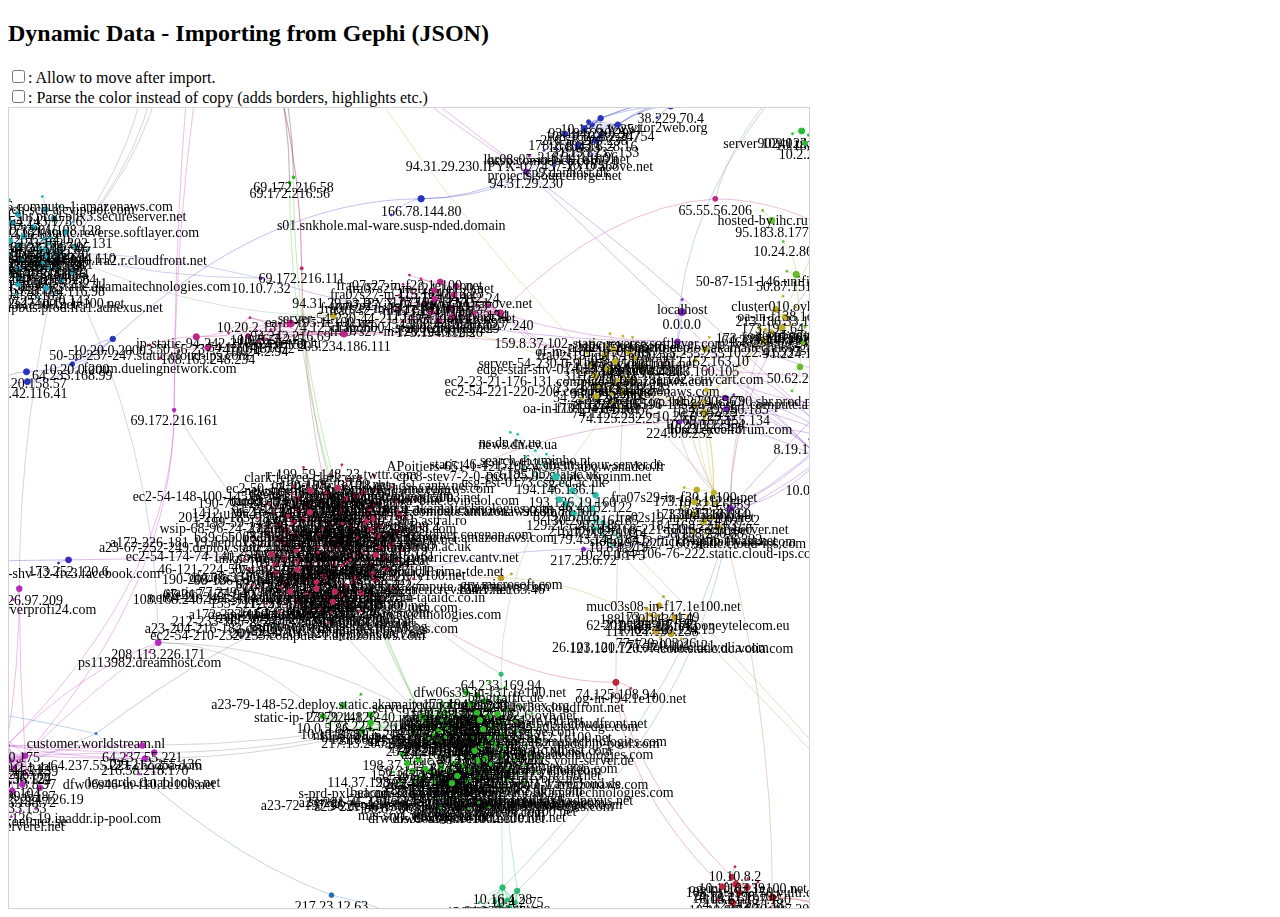
<file: WebContent/external/gephi_test/index.html>
<!DOCTYPE html>
<!-- saved from url=(0044)http://kenedict.com/networks/worldcup14/vis/ , thanks Andre!-->
<html><head><meta http-equiv="content-type" content="text/html; charset=UTF8">
    <title>Dynamic Data - Importing from Gephi (JSON)</title>
    <script type="text/javascript" src="./vis.js"></script>
    <link type="text/css" rel="stylesheet" href="./vis.css">

    <style type="text/css">
        #mynetwork {
            width: 800px;
            height: 800px;
            border: 1px solid lightgray;
        }

        div.nodeContent {
            position: relative;
            border: 1px solid lightgray;
            width:480px;
            height:780px;
            margin-top: -802px;
            margin-left: 810px;
            padding:10px;
        }

        pre {padding: 5px; margin: 5px; }
        .string { color: green; }
        .number { color: darkorange; }
        .boolean { color: blue; }
        .null { color: magenta; }
        .key { color: red; }
    </style>
</head>

<body>

<h2>Dynamic Data - Importing from Gephi (JSON)</h2>
<!-- 
<div style="width:700px; font-size:14px; text-align: justify;">
    This example shows how to import a JSON file exported by Gephi. The two options available for the import are
    available through the checkboxes. You can download the Gephi JSON exporter here:
    <a href="https://marketplace.gephi.org/plugin/json-exporter/" target="_blank">https://marketplace.gephi.org/plugin/json-exporter/</a>.
    All of Gephi's attributes are also contained within the node elements. This means you can access all of this data through the DataSet.
    <br />
</div>
 -->

<input type="checkbox" id="allowedToMove">: Allow to move after import. <br/>
<input type="checkbox"  id="parseColor">: Parse the color instead of copy (adds borders, highlights etc.)
<div id="mynetwork"></div>
 <!-- 
<div class="nodeContent"><h4>Node Content:</h4> <pre id="nodeContent"></pre></div>
 -->

<script type="text/javascript">
var network;

var nodes = new vis.DataSet();
var edges = new vis.DataSet();
var gephiImported;
var allowedToMoveCheckbox = document.getElementById("allowedToMove");
allowedToMoveCheckbox.onchange = redrawAll;

var parseColorCheckbox = document.getElementById("parseColor");
parseColorCheckbox.onchange = redrawAll;

var nodeContent = document.getElementById("nodeContent");

loadJSON("./test.json",redrawAll);

var container = document.getElementById('mynetwork');
var data = {
    nodes: nodes,
    edges: edges
};
var options = {
    nodes: {
        shape: 'dot',
        fontFace: "Tahoma"
    },
    edges: {
        width: 0.15,
        inheritColor: "from"
    },
    tooltip: {
        delay: 200,
        fontSize: 12,
        color: {
            background: "#fff"
        }
    },
    smoothCurves: {dynamic:false, type: "continuous"},
    stabilize: false,
    physics: {barnesHut: {gravitationalConstant: -10000, springConstant: 0.002, springLength: 150}},
    hideEdgesOnDrag: true
};

network = new vis.Network(container, data, options);

/**
 * This function fills the DataSets. These DataSets will update the network.
 */
function redrawAll(gephiJSON) {
    if (gephiJSON.nodes === undefined) {
        gephiJSON = gephiImported;
    }
    else {
        gephiImported = gephiJSON;
    }

    nodes.clear();
    edges.clear();

    var allowedToMove = allowedToMoveCheckbox.checked;
    var parseColor = parseColorCheckbox.checked;
    var parsed = vis.network.gephiParser.parseGephi(gephiJSON, {allowedToMove:allowedToMove, parseColor:parseColor});

    // add the parsed data to the DataSets.
    nodes.add(parsed.nodes);
    edges.add(parsed.edges);

    var data = nodes.get(2); // get the data from node 2
    nodeContent.innerHTML = syntaxHighlight(data); // show the data in the div
    network.zoomExtent(); // zoom to fit
}

// from http://stackoverflow.com/questions/4810841/how-can-i-pretty-print-json-using-javascript
function syntaxHighlight(json) {
    if (typeof json != 'string') {
        json = JSON.stringify(json, undefined, 2);
    }
    json = json.replace(/&/g, '&amp;').replace(/</g, '&lt;').replace(/>/g, '&gt;');
    return json.replace(/("(\\u[a-zA-Z0-9]{4}|\\[^u]|[^\\"])*"(\s*:)?|\b(true|false|null)\b|-?\d+(?:\.\d*)?(?:[eE][+\-]?\d+)?)/g, function (match) {
        var cls = 'number';
        if (/^"/.test(match)) {
            if (/:$/.test(match)) {
                cls = 'key';
            } else {
                cls = 'string';
            }
        } else if (/true|false/.test(match)) {
            cls = 'boolean';
        } else if (/null/.test(match)) {
            cls = 'null';
        }
        return '<span class="' + cls + '">' + match + '</span>';
    });
}

function loadJSON(path, success, error) {
    var xhr = new XMLHttpRequest();
    xhr.onreadystatechange = function() {
        if (xhr.readyState === 4) {
            if (xhr.status === 200) {
                success(JSON.parse(xhr.responseText));
            }
            else {
                error(xhr);
            }
        }
    };
    xhr.open("GET", path, true);
    xhr.send();
}

</script>



</body></html>
</file>
<file: WebContent/external/gephi_test/vis.css>
.vis .overlay {
  position: absolute;
  top: 0;
  left: 0;
  width: 100%;
  height: 100%;

  /* Must be displayed above for example selected Timeline items */
  z-index: 10;
}

.vis-active {
  box-shadow: 0 0 10px #86d5f8;
}

/* override some bootstrap styles screwing up the timelines css */

.vis [class*="span"] {
  min-height: 0;
  width: auto;
}

.vis.timeline {
}


.vis.timeline.root {
  position: relative;
  border: 1px solid #bfbfbf;

  overflow: hidden;
  padding: 0;
  margin: 0;

  box-sizing: border-box;
}

.vis.timeline .vispanel {
  position: absolute;

  padding: 0;
  margin: 0;

  box-sizing: border-box;
}

.vis.timeline .vispanel.center,
.vis.timeline .vispanel.left,
.vis.timeline .vispanel.right,
.vis.timeline .vispanel.top,
.vis.timeline .vispanel.bottom {
  border: 1px #bfbfbf;
}

.vis.timeline .vispanel.center,
.vis.timeline .vispanel.left,
.vis.timeline .vispanel.right {
  border-top-style: solid;
  border-bottom-style: solid;
  overflow: hidden;
}

.vis.timeline .vispanel.center,
.vis.timeline .vispanel.top,
.vis.timeline .vispanel.bottom {
  border-left-style: solid;
  border-right-style: solid;
}

.vis.timeline .background {
  overflow: hidden;
}

.vis.timeline .vispanel > .content {
  position: relative;
}

.vis.timeline .vispanel .shadow {
  position: absolute;
  width: 100%;
  height: 1px;
  box-shadow: 0 0 10px rgba(0,0,0,0.8);
  /* TODO: find a nice way to ensure shadows are drawn on top of items
  z-index: 1;
  */
}

.vis.timeline .vispanel .shadow.top {
  top: -1px;
  left: 0;
}

.vis.timeline .vispanel .shadow.bottom {
  bottom: -1px;
  left: 0;
}

.vis.timeline .labelset {
  position: relative;

  overflow: hidden;

  box-sizing: border-box;
}

.vis.timeline .labelset .vlabel {
  position: relative;
  left: 0;
  top: 0;
  width: 100%;
  color: #4d4d4d;

  box-sizing: border-box;
}

.vis.timeline .labelset .vlabel {
  border-bottom: 1px solid #bfbfbf;
}

.vis.timeline .labelset .vlabel:last-child {
  border-bottom: none;
}

.vis.timeline .labelset .vlabel .inner {
  display: inline-block;
  padding: 5px;
}

.vis.timeline .labelset .vlabel .inner.hidden {
  padding: 0;
}


.vis.timeline .itemset {
  position: relative;
  padding: 0;
  margin: 0;

  box-sizing: border-box;
}

.vis.timeline .itemset .background,
.vis.timeline .itemset .foreground {
  position: absolute;
  width: 100%;
  height: 100%;
  overflow: visible;
}

.vis.timeline .axis {
  position: absolute;
  width: 100%;
  height: 0;
  left: 0;
  z-index: 1;
}

.vis.timeline  .foreground .group {
  position: relative;
  box-sizing: border-box;
  border-bottom: 1px solid #bfbfbf;
}

.vis.timeline  .foreground .group:last-child {
  border-bottom: none;
}


.vis.timeline .item {
  position: absolute;
  color: #1A1A1A;
  border-color: #97B0F8;
  border-width: 1px;
  background-color: #D5DDF6;
  display: inline-block;
  padding: 5px;
}

.vis.timeline .item.selected {
  border-color: #FFC200;
  background-color: #FFF785;

  /* z-index must be higher than the z-index of custom time bar and current time bar */
  z-index: 2;
}

.vis.timeline .editable .item.selected {
  cursor: move;
}

.vis.timeline .item.point.selected {
  background-color: #FFF785;
}

.vis.timeline .item.box {
  text-align: center;
  border-style: solid;
  border-radius: 2px;
}

.vis.timeline .item.point {
  background: none;
}

.vis.timeline .item.dot {
  position: absolute;
  padding: 0;
  border-width: 4px;
  border-style: solid;
  border-radius: 4px;
}

.vis.timeline .item.range {
  border-style: solid;
  border-radius: 2px;
  box-sizing: border-box;
}

.vis.timeline .item.background {
  overflow: hidden;
  border: none;
  background-color: rgba(213, 221, 246, 0.4);
  box-sizing: border-box;
  padding: 0;
  margin: 0;
}

.vis.timeline .item.range .content {
  position: relative;
  display: inline-block;
  max-width: 100%;
  overflow: hidden;
}

.vis.timeline .item.background .content {
  position: absolute;
  display: inline-block;
  overflow: hidden;
  max-width: 100%;
  margin: 5px;
}

.vis.timeline .item.line {
  padding: 0;
  position: absolute;
  width: 0;
  border-left-width: 1px;
  border-left-style: solid;
}

.vis.timeline .item .content {
  white-space: nowrap;
  overflow: hidden;
}

.vis.timeline .item .delete {
  background: url('img/timeline/delete.png') no-repeat top center;
  position: absolute;
  width: 24px;
  height: 24px;
  top: 0;
  right: -24px;
  cursor: pointer;
}

.vis.timeline .item.range .drag-left {
  position: absolute;
  width: 24px;
  height: 100%;
  top: 0;
  left: -4px;

  cursor: w-resize;
}

.vis.timeline .item.range .drag-right {
  position: absolute;
  width: 24px;
  height: 100%;
  top: 0;
  right: -4px;

  cursor: e-resize;
}

.vis.timeline .timeaxis {
  position: relative;
  overflow: hidden;
}

.vis.timeline .timeaxis.foreground {
  top: 0;
  left: 0;
  width: 100%;
}

.vis.timeline .timeaxis.background {
  position: absolute;
  top: 0;
  left: 0;
  width: 100%;
  height: 100%;
}

.vis.timeline .timeaxis .text {
  position: absolute;
  color: #4d4d4d;
  padding: 3px;
  white-space: nowrap;
}

.vis.timeline .timeaxis .text.measure {
  position: absolute;
  padding-left: 0;
  padding-right: 0;
  margin-left: 0;
  margin-right: 0;
  visibility: hidden;
}

.vis.timeline .timeaxis .grid.vertical {
  position: absolute;
  border-left: 1px solid;
}

.vis.timeline .timeaxis .grid.minor {
  border-color: #e5e5e5;
}

.vis.timeline .timeaxis .grid.major {
  border-color: #bfbfbf;
}

.vis.timeline .currenttime {
  background-color: #FF7F6E;
  width: 2px;
  z-index: 1;
}
.vis.timeline .customtime {
  background-color: #6E94FF;
  width: 2px;
  cursor: move;
  z-index: 1;
}
.vis.timeline.root {
  /*
  -webkit-transition: height .4s ease-in-out;
  transition:         height .4s ease-in-out;
  */
}

.vis.timeline .vispanel {
  /*
  -webkit-transition: height .4s ease-in-out, top .4s ease-in-out;
  transition:         height .4s ease-in-out, top .4s ease-in-out;
  */
}

.vis.timeline .axis {
  /*
  -webkit-transition: top .4s ease-in-out;
  transition:         top .4s ease-in-out;
  */
}

/* TODO: get animation working nicely

.vis.timeline .item {
  -webkit-transition: top .4s ease-in-out;
  transition:         top .4s ease-in-out;
}

.vis.timeline .item.line {
  -webkit-transition: height .4s ease-in-out, top .4s ease-in-out;
  transition:         height .4s ease-in-out, top .4s ease-in-out;
}
/**/

.vis.timeline .vispanel.background.horizontal .grid.horizontal {
    position: absolute;
    width: 100%;
    height: 0;
    border-bottom: 1px solid;
}

.vis.timeline .vispanel.background.horizontal .grid.minor {
    border-color: #e5e5e5;
}

.vis.timeline .vispanel.background.horizontal .grid.major {
    border-color: #bfbfbf;
}


.vis.timeline .dataaxis .yAxis.major {
    width: 100%;
    position: absolute;
    color: #4d4d4d;
    white-space: nowrap;
}

.vis.timeline .dataaxis .yAxis.major.measure{
    padding: 0px 0px 0px 0px;
    margin: 0px 0px 0px 0px;
    border: 0px;
    visibility: hidden;
    width: auto;
}


.vis.timeline .dataaxis .yAxis.minor{
    position: absolute;
    width: 100%;
    color: #bebebe;
    white-space: nowrap;
}

.vis.timeline .dataaxis .yAxis.minor.measure{
    padding: 0px 0px 0px 0px;
    margin: 0px 0px 0px 0px;
    border: 0px;
    visibility: hidden;
    width: auto;
}

.vis.timeline .dataaxis .yAxis.title{
    position: absolute;
    color: #4d4d4d;
    white-space: nowrap;
    bottom: 20px;
    text-align: center;
}

.vis.timeline .dataaxis .yAxis.title.measure{
    padding: 0px 0px 0px 0px;
    margin: 0px 0px 0px 0px;
    visibility: hidden;
    width: auto;
}

.vis.timeline .dataaxis .yAxis.title.left {
    bottom: 0px;
    -webkit-transform-origin: left top;
    -moz-transform-origin: left top;
    -ms-transform-origin: left top;
    -o-transform-origin: left top;
    transform-origin: left bottom;
    -webkit-transform: rotate(-90deg);
    -moz-transform: rotate(-90deg);
    -ms-transform: rotate(-90deg);
    -o-transform: rotate(-90deg);
    transform: rotate(-90deg);
}

.vis.timeline .dataaxis .yAxis.title.right {
    bottom: 0px;
    -webkit-transform-origin: right bottom;
    -moz-transform-origin: right bottom;
    -ms-transform-origin: right bottom;
    -o-transform-origin: right bottom;
    transform-origin: right bottom;
    -webkit-transform: rotate(90deg);
    -moz-transform: rotate(90deg);
    -ms-transform: rotate(90deg);
    -o-transform: rotate(90deg);
    transform: rotate(90deg);
}

.vis.timeline .legend {
    background-color: rgba(247, 252, 255, 0.65);
    padding: 5px;
    border-color: #b3b3b3;
    border-style:solid;
    border-width: 1px;
    box-shadow: 2px 2px 10px rgba(154, 154, 154, 0.55);
}

.vis.timeline .legendText {
    /*font-size: 10px;*/
    white-space: nowrap;
    display: inline-block
}
.vis.timeline .graphGroup0 {
    fill:#4f81bd;
    fill-opacity:0;
    stroke-width:2px;
    stroke: #4f81bd;
}

.vis.timeline .graphGroup1 {
    fill:#f79646;
    fill-opacity:0;
    stroke-width:2px;
    stroke: #f79646;
}

.vis.timeline .graphGroup2 {
    fill: #8c51cf;
    fill-opacity:0;
    stroke-width:2px;
    stroke: #8c51cf;
}

.vis.timeline .graphGroup3 {
    fill: #75c841;
    fill-opacity:0;
    stroke-width:2px;
    stroke: #75c841;
}

.vis.timeline .graphGroup4 {
    fill: #ff0100;
    fill-opacity:0;
    stroke-width:2px;
    stroke: #ff0100;
}

.vis.timeline .graphGroup5 {
    fill: #37d8e6;
    fill-opacity:0;
    stroke-width:2px;
    stroke: #37d8e6;
}

.vis.timeline .graphGroup6 {
    fill: #042662;
    fill-opacity:0;
    stroke-width:2px;
    stroke: #042662;
}

.vis.timeline .graphGroup7 {
    fill:#00ff26;
    fill-opacity:0;
    stroke-width:2px;
    stroke: #00ff26;
}

.vis.timeline .graphGroup8 {
    fill:#ff00ff;
    fill-opacity:0;
    stroke-width:2px;
    stroke: #ff00ff;
}

.vis.timeline .graphGroup9 {
    fill: #8f3938;
    fill-opacity:0;
    stroke-width:2px;
    stroke: #8f3938;
}

.vis.timeline .fill {
    fill-opacity:0.1;
    stroke: none;
}


.vis.timeline .bar {
    fill-opacity:0.5;
    stroke-width:1px;
}

.vis.timeline .point {
    stroke-width:2px;
    fill-opacity:1.0;
}


.vis.timeline .legendBackground {
    stroke-width:1px;
    fill-opacity:0.9;
    fill: #ffffff;
    stroke: #c2c2c2;
}


.vis.timeline .outline {
    stroke-width:1px;
    fill-opacity:1;
    fill: #ffffff;
    stroke: #e5e5e5;
}

.vis.timeline .iconFill {
    fill-opacity:0.3;
    stroke: none;
}



div.network-manipulationDiv {
  border-width: 0;
  border-bottom: 1px;
  border-style:solid;
  border-color: #d6d9d8;
  background: #ffffff; /* Old browsers */
  background: -moz-linear-gradient(top,  #ffffff 0%, #fcfcfc 48%, #fafafa 50%, #fcfcfc 100%); /* FF3.6+ */
  background: -webkit-gradient(linear, left top, left bottom, color-stop(0%,#ffffff), color-stop(48%,#fcfcfc), color-stop(50%,#fafafa), color-stop(100%,#fcfcfc)); /* Chrome,Safari4+ */
  background: -webkit-linear-gradient(top,  #ffffff 0%,#fcfcfc 48%,#fafafa 50%,#fcfcfc 100%); /* Chrome10+,Safari5.1+ */
  background: -o-linear-gradient(top,  #ffffff 0%,#fcfcfc 48%,#fafafa 50%,#fcfcfc 100%); /* Opera 11.10+ */
  background: -ms-linear-gradient(top,  #ffffff 0%,#fcfcfc 48%,#fafafa 50%,#fcfcfc 100%); /* IE10+ */
  background: linear-gradient(to bottom,  #ffffff 0%,#fcfcfc 48%,#fafafa 50%,#fcfcfc 100%); /* W3C */
  filter: progid:DXImageTransform.Microsoft.gradient( startColorstr='#ffffff', endColorstr='#fcfcfc',GradientType=0 ); /* IE6-9 */

  position: absolute;
  left: 0;
  top: 0;
  width: 100%;
  height: 30px;
}

div.network-manipulation-editMode {
  position:absolute;
  left: 0;
  top: 0;
  height: 30px;
  margin-top:20px;
}

div.network-manipulation-closeDiv {
  position:absolute;
  right: 0;
  top: 0;
  width: 30px;
  height: 30px;

  background-position: 20px 3px;
  background-repeat: no-repeat;
  background-image: url("img/network/cross.png");
  cursor: pointer;
  -webkit-touch-callout: none;
  -webkit-user-select: none;
  -khtml-user-select: none;
  -moz-user-select: none;
  -ms-user-select: none;
  user-select: none;
}

div.network-manipulation-closeDiv:hover {
  opacity: 0.6;
}

span.network-manipulationUI {
  font-family: verdana;
  font-size: 12px;
  -moz-border-radius: 15px;
  border-radius: 15px;
  display:inline-block;
  background-position: 0px 0px;
  background-repeat:no-repeat;
  height:24px;
  margin: -14px 0px 0px 10px;
  vertical-align:middle;
  cursor: pointer;
  padding: 0px 8px 0px 8px;
  -webkit-touch-callout: none;
  -webkit-user-select: none;
  -khtml-user-select: none;
  -moz-user-select: none;
  -ms-user-select: none;
  user-select: none;
}

span.network-manipulationUI:hover {
  box-shadow: 1px 1px 8px rgba(0, 0, 0, 0.20);
}

span.network-manipulationUI:active {
  box-shadow: 1px 1px 8px rgba(0, 0, 0, 0.50);
}

span.network-manipulationUI.back {
  background-image: url("img/network/backIcon.png");
}

span.network-manipulationUI.none:hover {
  box-shadow: 1px 1px 8px rgba(0, 0, 0, 0.0);
  cursor: default;
}
span.network-manipulationUI.none:active {
  box-shadow: 1px 1px 8px rgba(0, 0, 0, 0.0);
}
span.network-manipulationUI.none {
  padding: 0;
}
span.network-manipulationUI.notification{
  margin: 2px;
  font-weight: bold;
}

span.network-manipulationUI.add {
  background-image: url("img/network/addNodeIcon.png");
}

span.network-manipulationUI.edit {
  background-image: url("img/network/editIcon.png");
}

span.network-manipulationUI.edit.editmode {
  background-color: #fcfcfc;
  border-style:solid;
  border-width:1px;
  border-color: #cccccc;
}

span.network-manipulationUI.connect {
  background-image: url("img/network/connectIcon.png");
}

span.network-manipulationUI.delete {
  background-image: url("img/network/deleteIcon.png");
}
/* top right bottom left */
span.network-manipulationLabel {
  margin: 0px 0px 0px 23px;
  line-height: 25px;
}
div.network-seperatorLine {
  display:inline-block;
  width:1px;
  height:20px;
  background-color: #bdbdbd;
  margin: 5px 7px 0px 15px;
}

div.network-navigation_wrapper {
  position: absolute;
  left: 0;
  top: 0;
  width: 100%;
  height: 100%;
}
div.network-navigation {
    width:34px;
    height:34px;
    -moz-border-radius: 17px;
    border-radius: 17px;
    position:absolute;
    display:inline-block;
    background-position: 2px 2px;
    background-repeat:no-repeat;
    cursor: pointer;
    -webkit-touch-callout: none;
    -webkit-user-select: none;
    -khtml-user-select: none;
    -moz-user-select: none;
    -ms-user-select: none;
    user-select: none;
}

div.network-navigation:hover {
    box-shadow: 0px 0px 3px 3px rgba(56, 207, 21, 0.30);
}

div.network-navigation:active {
    box-shadow: 0px 0px 1px 3px rgba(56, 207, 21, 0.95);
}

div.network-navigation.up {
    background-image: url("img/network/upArrow.png");
    bottom:50px;
    left:55px;
}
div.network-navigation.down {
    background-image: url("img/network/downArrow.png");
    bottom:10px;
    left:55px;
}
div.network-navigation.left {
    background-image: url("img/network/leftArrow.png");
    bottom:10px;
    left:15px;
}
div.network-navigation.right {
    background-image: url("img/network/rightArrow.png");
    bottom:10px;
    left:95px;
}
div.network-navigation.zoomIn {
    background-image: url("img/network/plus.png");
    bottom:10px;
    right:15px;
}
div.network-navigation.zoomOut {
    background-image: url("img/network/minus.png");
    bottom:10px;
    right:55px;
}
div.network-navigation.zoomExtends {
    background-image: url("img/network/zoomExtends.png");
    bottom:50px;
    right:15px;
}
</file>
